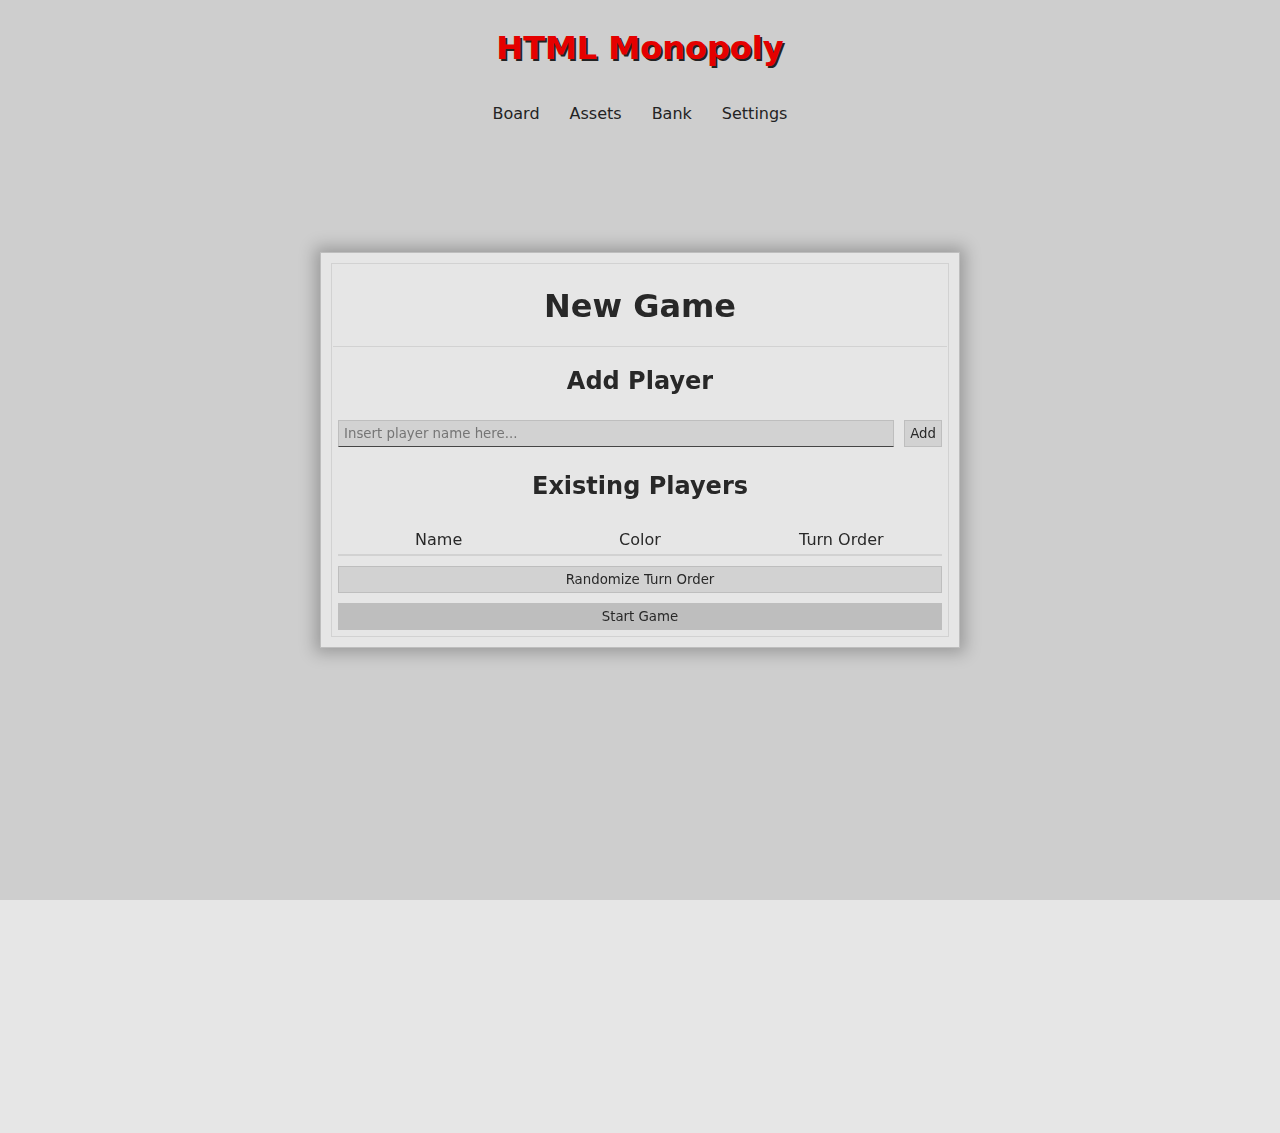
<file: index.html>
<!DOCTYPE html>
<html>
    <head>
        <title>Monopoly</title>
        <link rel="stylesheet" href="layout.css">
        <link rel="stylesheet" href="index.css">
        <link rel="stylesheet" href="theme.css">
        <link rel="stylesheet" href="deed.css">
        <link rel="stylesheet" href="board.css">
    </head>

    <body>
        <dialog id="newgame-dialog">
            <h1>New Game</h1>

            <hr>

            <h2>Add Player</h2>
            <div class="fullwide hstack">
                <input id="name-input" class="expand" type="text" placeholder="Insert player name here...">
                <button id="add-button" onclick="addPlayer()">Add</button>
            </div>

            <h2>Existing Players</h2>
            <table class="players-table">
                <thead>
                    <tr class="header-row">
                        <th>Name</th>
                        <th>Color</th>
                        <th>Turn Order</th>
                    </tr>
                </thead>

                <tbody id="existing-players">
                </tbody>
            </table>

            <button onclick="randomizeTurnOrder()">Randomize Turn Order</button>
            <button onclick="startGame()" id="start-button" disabled="true">Start Game</button>
        </dialog>

        <dialog id="rent-dialog">
            <h1>Rent Due</h1>

            <hr>

            <h2>Amount Owed</h2>
            <p id="rent-owed"></p>

            <button onclick="payRent()" id="payrent-button">Pay Rent</button>
            <button onclick="currentPlayer().raiseCapital()" id="raisecapital-button">Raise Capital</button>
            <button onclick="promptBankruptcy()" id="declarebankruptcy-button">Declare Bankruptcy</button>
        </dialog>

        <dialog id="bankruptcy-dialog">
            <h1>Declare Bankruptcy</h1>

            <hr>

            <h2>Are you sure you want to declare bankruptcy?</h2>
            <p>All assets&mdash;including properties, improvements, available cash, and cards&mdash;will be ceded to <b id="bankruptcy-target"></b></p>

            <button onclick="confirmBankruptcy()">Yes</button>
            <button onclick="rejectBankruptcy()">No</button>
        </dialog>

        <dialog id="buy-dialog">
            <h1>Property Available</h1>

            <hr>

            <h2 class="buy-target"></h2>
            <p>The property is for sale; do you want to buy it now or put it up for auction?</p>

            <button onclick="buyNow()" id="buynow-button">Buy Now</button>
            <button onclick="auctionOff()" id="auction-button">Auction Off</button>
        </dialog>

        <dialog id="auction-dialog">
            <h1>Property Auction</h1>

            <hr>

            <h2 class="buy-target"></h2>

            <div id="auctionturn-container"></div>

            <h3>Auction Log</h3>
            <textarea id="auction-log" readonly="true"></textarea>
            
            <h3>Current High Bid</h3>
            <p class="high-bid">0&cent;</p>

            <h3>Auction Actions</h3>
            <button onclick="bid1()" id="bid1-button">Bid +1&cent;</button>
            <button onclick="bid10()" id="bid10-button">Bid +10&cent;</button>
            <button onclick="bid100()" id="bid100-button">Bid +100&cent;</button>
            <button onclick="withdraw()" id="withdraw-button">Withdraw</button>
        </dialog>

        <dialog id="buyconfirm-dialog">
            <h1>Buy Property</h1>
            
            <hr>

            <h2 class="buy-target"></h2>
            <p>The property is for sale; are you sure you want to buy it now?</p>

            <button onclick="confirmBuy()">Yes</button>
            <button onclick="rejectBuy()">No</button>
        </dialog>

        <dialog id="auction-dialog">
            <h1>Auction Property</h1>

            <hr>
        </dialog>

        <dialog id="insufficientfunds-dialog">
            <h1>Notice</h1>

            <hr>

            <h2>Insufficient Funds</h2>
            <p>You don't have enough money to complete the requested transaction.</p>

            <button onclick="confirmAccept()">Accept</button>
        </dialog>

        <dialog id="auctioncongrats-dialog">
            <h1>Property Auction</h1>

            <hr>

            <h2 class="buy-target"></h2>
            <p>Congratulations, <span id="auction-winner"></span>, you have won <span class="buy-target"></span> for <span class="high-bid">&cent;</span>!</p>

            <button onclick="acceptCongrats()">Accept</button>
        </dialog>

        <dialog id="wincongrats-dialog">
            <h1>Game Over</h1>

            <hr>

            <h2>You Win</h2>
            <p>Congratulations, <span id="game-winner"></span>, you have won the game!</p>

            <!-- TODO: -->
            <h2>Final Statistics</h2>
            <table></table>

            <button onclick="location.reload()">Accept</button>
        </dialog>

        <dialog id="traderequestor-dialog">
            <h1>Trade Requestor</h1>

            <hr>

            <h2>Outgoing Request</h2>
            <p>With whom would you like to trade?</p>

            <select id="trade-players"></select>

            <button onclick="submitTradeRequest()">Submit</button>
        </dialog>

        <dialog id="traderequest-dialog">
            <h1>Trade Requestee</h1>

            <hr>

            <h2>Incoming Request</h2>
            <p><span class="trade-requestee"></span>, would you like to trade with <span class="trade-requestor"></span>?</p>

            <button onclick="acceptTradeRequest()">Accept</button>
            <button onclick="tradeRequestDialog.close()">Reject</button>
        </dialog>

        <dialog id="trade-dialog">
            <h1>Trade</h1>

            <hr>

            <h2>My Offer</h2>
            <i>You are trading with <span class="trade-requestee"></span></i>

            <h3>You Give</h3>
            <div class="trade-give">
                <label>Cash
                    <input id="give-cash">
                </label>

                <label>Properties
                    <select id="give-properties" multiple></select>
                </label>

                <label>Cards
                    <select id="give-cards" multiple></select>
                </label>
            </div>

            <h3>You Want</h3>
            <div class="trade-want">
                <label>Cash
                    <input id="want-cash">
                </label>

                <label>Properties
                    <select id="want-properties" multiple></select>
                </label>

                <label>Cards
                    <select id="want-cards" multiple></select>
                </label>
            </div>

            <button onclick="makeTradeOffer()">Make Offer</button>
            <button onclick="tradeDialog.close()">Cancel</button>
        </dialog>

        <dialog id="tradeoffer-dialog">
            <h1>Trade Offer</h1>

            <hr>

            <h2><span class="trade-requestor"></span>'s Offer</h2>
            <i>You are trading with <span class="trade-requestor"></span></i>

            
            <h3>You Get</h3>
            <div class="trade-get">
                <label>Cash
                    <input  id="get-cash">
                </label>

                <label>Properties
                    <select  id="get-properties" multiple></select>
                </label>

                <label>Cards
                    <select  id="get-cards" multiple></select>
                </label>
            </div>

            <h3>You Cede</h3>
            <div class="trade-cede">
                <label>Cash
                    <input  id="cede-cash">
                </label>

                <label>Properties
                    <select  id="cede-properties" multiple></select>
                </label>

                <label>Cards
                    <select  id="cede-cards" multiple></select>
                </label>
            </div>

            <button onclick="acceptTradeOffer()">Accept</button>
            <button onclick="rejectTradeOffer()">Reject</button>
        </dialog>

        <dialog id="draw-dialog">
            <h1 id="draw-type"></h1>

            <hr>

            <h2 id="draw-title"></h2>
            <p id="draw-text"></p>

            <button onclick="acceptDraw()">Accept</button>
        </dialog>

        <dialog id="jail-dialog">
            <h1>In Jail</h1>

            <hr>

            <h2>Available Actions</h2>
            <p><span id="jail-target"></span>, you are in Jail.</p>

            <button id="jail-usecard" onclick="useBailCard()">Use Get Out of Jail Free Card (<span id="jail-cardsremaining"></span> remaining)</button>
            <button id="jail-paybail" onclick="payBail()">Pay Bail (50¢)</button>
            <button onclick="rollJailDice()" id="jail-rolldice">Roll Dice (<span id="jail-attemptsremaining"></span> attempts remaining)</button>
        </dialog>

        <dialog id="forcebail-dialog">
            <h1>Jail Bail</h1>

            <hr>

            <h2>Attempts Exhausted</h2>
            <p>You have run out of doubles roll attempts and now must pay bail to free yourself.</p>

            <button onclick="payForceBail()">Pay 50¢</button>
        </dialog>

        <dialog id="jaildice-dialog">
            <h1>Jail Doubles Attempt</h1>

            <hr>

            <h2>Attempt <span id="jaildice-result"></span></h2>
            <p id="jaildice-explanation"></p>

            <button onclick="acceptJailDice()">Accept</button>
        </dialog>

        <dialog id="gotojail-dialog">
            <h1>Go To Jail</h1>

            <hr>

            <h2>Sent To Jail</h2>
            <p>You have been imprisoned, effective immediately, and any potential GO salary has been forfeited.</p>

            <button onclick="acceptGoToJail()">Accept</button>
        </dialog>

        <dialog id="management-dialog">
            <h1>Property Management</h1>

            <hr>

            <h2>Select A Property</h2>
            <select id="selected-property"></select>

            <button id="improve-property" onclick="improveSelectedProperty()">Improve</button>
            <button id="demolish-property" onclick="demolishSelectedProperty()">Demolish</button>
            
            <hr>
            
            <button onclick="managementDialog.close()">Close</button>
        </dialog>

        <dialog id="managementconfirm-dialog">
            <h1>Property Management</h1>

            <hr>

            <h2>Confirm Action</h2>
            <p>Are you sure you want to <span id="management-result"></span>.</p>

            <button onclick="confirmManagementAction()">Yes</button>
            <button onclick="managementConfirmDialog.close()">No</button>
        </dialog>

        <header>
            <h1>HTML Monopoly</h1>

            <nav>
                <ul id="navbar" class="hstack">
                    <li>Board</li>
                    <li>Assets</li>
                    <li>Bank</li>
                    <li>Settings</li>
                </ul>
            </nav>
        </header>

        <div id="game">
            <!-- Board tab -->
            <div class="board-container hidden">
                <div class="overlay">
                    <h1>Game In Progress</h1>

                    <hr>

                    <h2>Players</h2>
                    <div id="turn-container">
                    </div>
                    
                    <h2>Log</h2>
                    <textarea id="output-log" readonly="true"></textarea>

                    <h2>Actions</h2>
                    <div class="player-actions hstack">
                        <button id="roll-button" onclick="currentPlayer().roll()">Roll</button>
                        <button id="trade-button" onclick="currentPlayer().trade()">Trade</button>
                        <button id="endturn-button" onclick="currentPlayer().endTurn()">End Turn</button>
                        <button id="manage-button" onclick="promptPropertyManagement()">Manage Properties</button>
                        <button onclick="promptBankruptcy()">Declare Bankruptcy</button>
                    </div>
                </div>
        
                <div class="board">
                    <div class="vstack">
                        <!-- board top -->
                        <div class="hstack side" id="s3">
                            <!-- TODO: go to jail corner -->
                            <board-corner square="30" which="3"></board-corner>
                            <board-property square="29"></board-property> <!-- Marvin Gardens -->
                            <board-utility square="28"></board-utility>   <!-- Water Works -->
                            <board-property square="27"></board-property> <!-- Ventnor Avenue -->
                            <board-property square="26"></board-property> <!-- Atlantic Avenue -->
                            <board-railroad square="25"></board-railroad> <!-- B. & O. Railroad -->
                            <board-property square="24"></board-property> <!-- Illinois Avenue -->
                            <board-property square="23"></board-property> <!-- Indiana Avenue -->
                            <board-draw square="22"></board-draw>         <!-- Chance -->
                            <board-property square="21"></board-property> <!-- Kentucky Avenue -->
                            <!-- TODO: free parking corner -->
                            <board-corner square="20" which="2"></board-corner> 
                        </div>
            
                        <!-- board left and right -->
                        <div class="hstack">
                            <!-- board left -->
                            <div class="rotation-wrapper-outer">
                                <div class="rotation-wrapper-inner">
                                    <div class="hstack side" id="s2">
                                        <board-property square="19"></board-property> <!-- New York Avenue -->
                                        <board-property square="18"></board-property> <!-- Tennessee Avenue -->
                                        <board-draw square="17"></board-draw>         <!-- Community Chest -->
                                        <board-property square="16"></board-property> <!-- St. James Place -->
                                        <board-railroad square="15"></board-railroad> <!-- Pennsylvania Railroad -->
                                        <board-property square="14"></board-property> <!-- Virginia Avenue -->
                                        <board-property square="13"></board-property> <!-- States Avenue -->
                                        <board-utility square="12"></board-utility>   <!-- Electric Company -->
                                        <board-property square="11"></board-property> <!-- St. Charles Place -->
                                    </div>
                                </div>
                            </div>
                    
                            <!-- board right -->
                            <div class="hstack side" id="s4">
                                <board-property square="39"></board-property> <!-- Boardwalk -->
                                <board-tax square="38"></board-tax>           <!-- Luxury Tax -->
                                <board-property square="37"></board-property> <!-- Park Place -->
                                <board-draw square="36"></board-draw>         <!-- Chance -->
                                <board-railroad square="35"></board-railroad> <!-- Short Line-->
                                <board-property square="34"></board-property> <!-- Pennsylvania Avenue -->
                                <board-draw square="33"></board-draw>         <!-- Community Chest -->
                                <board-property square="32"></board-property> <!-- North Carolina Avenue -->
                                <board-property square="31"></board-property> <!-- Pacific Avenue -->
                            </div>  
                        </div>
            
                        <!-- board bottom -->
                        <div class="hstack side" id="s1">
                            <!-- TODO: jail corner -->
                            <board-corner square="10" which="1"></board-corner>
                            <board-property square="9"></board-property> <!-- Connecticut Avenue-->
                            <board-property square="8"></board-property> <!-- Vermont Avenue -->
                            <board-draw square="7"></board-draw>         <!-- Chance -->
                            <board-property square="6"></board-property> <!-- Oriental Avenue -->
                            <board-railroad square="5"></board-railroad> <!-- Reading Railroad-->
                            <board-tax square="4"></board-tax>           <!-- Income Tax-->
                            <board-property square="3"></board-property> <!-- Baltic Avenue -->
                            <board-draw square="2"></board-draw>         <!-- Commmunity Chest -->
                            <board-property square="1"></board-property> <!-- Mediterranean Avenue -->
                            <!-- TODO: go corner -->
                            <board-corner square="0" which="0"></board-corner>
                        </div>
                    </div>
                </div>
            </div>
    
            <div class="vstack hidden">
                <h2>Assets</h2>

                <h3>Player Accounts</h3>
                <table>
                    <thead>
                        <tr class="header-row">
                            <th>Name</th>
                            <th>Available Balance</th>
                            <th>Net Worth</th>
                        </tr>
                    </thead>

                    <tbody id="assets-players">
                    </tbody>
                </table>

                <h3>My Titles</h3>
                <div id="asset-container">
                </div>
            </div>
    
            <div class="vstack hidden">
                <h2>Bank</h2>

                <h3>Improvements</h3>
                <table>
                    <thead>
                        <tr class="header-row">
                            <th>Type</th>
                            <th>Available</th>
                            <th>In Use</th>
                            <th>Total</th>
                        </tr>
                    </thead>

                    <tbody id="property-container">
                    </tbody>
                </table>
                
                <h3>Trading</h3>
                <div class="hstack">
                    <label>Initiate trade with...
                        <select id="initiate-trade">
                            <option>Player 1</option>
                            <option>Player 2</option>
                            <option>Player 3</option>
                            <option>Player 4</option>
                        </select>
                    </label>
    
                    <button>Go</button>
                </div>
            </div>
    
            <div class="hidden">
                <h2>Settings</h2>
                <p>Work in Progress&hellip;</p>
            </div>
        </div>
    </body>

    <script src="deed.js"></script>
    <script src="index.js"></script>
    <script src="game.js"></script>
    <script src="board.js"></script>
</html>
</file>
<file: layout.css>
:root {
    --property-width: 80px;
    --property-height: 120px;
}

.vstack {
    display: flex;
    flex-direction: column;
}

.hstack {
    display: flex;
    flex-direction: row;
}

.dummy {
    flex: 1;
}

.expand {
    flex-grow: 1;
}

.fullwide {
    width: 100%;
}

.nospacing {
    padding: 0;
    margin: 0;
}

.hidden {
    visibility: hidden;
}
</file>
<file: index.css>
* {
    box-sizing: border-box;
    appearance: none;
    color: var(--foreground);
    font-family: system-ui;
    perspective: 1500px;
}

header {
    h1 {
        color: red;
        text-shadow: 2px 2px 0px var(--foreground);
    }

    nav {
        ul {
            list-style-type: none;
            justify-content: center;
            margin: 0;
            padding: 0;

            li {
                border-bottom: 1px solid transparent;
                transition: border-bottom 250ms ease-in-out;
                margin: 10px;
                padding: 5px;
            }

            li:hover {
                border-color: color-mix(in srgb, var(--foreground) 30%, rgb(128, 128, 128) 70%);
            }

            li.active-tab {
                font-weight: bold;
                border-color: color-mix(in srgb, var(--foreground) 30%, rgb(64, 64, 64) 70%);
            }
        }
    }
}

body {
    background-color: var(--background);
    display: flex;
    flex-direction: column;
    align-items: center;
    text-align: center;
}

button, select, output, input, textarea {
    background-color: var(--background-l);
    border: 1px solid var(--background-ll);
    transition: background-color 250ms ease-in-out;
    outline: none;
    padding: 5px;
    margin: 5px;
}

button:hover, select:hover {
    background-color: var(--background-ll);
}

input:focus {
    appearance: none;
    border-bottom: 1px solid var(--foreground-l);
}

button:disabled, button:disabled:hover {
    background: var(--background-ll);
}

table {
    border-collapse: collapse;
    table-layout: fixed;
    width: 30rem;

    * {
        font-weight: normal;
    }
}

th, td {
    padding: 5px;
}

tr {
    border-top: 1px solid var(--background-l);
}

dialog[open] {
    display: flex;
    flex-direction: column;
    background-color: var(--background);
    box-shadow: 0px 0px 15px 5px var(--shadow-color);
    border: 1px solid var(--background-ll);
    outline: 1px solid var(--background-l);
    outline-offset: -12px;
    width: 40rem;
    padding: 12px;
}

label {
    display: inline;
    vertical-align: middle;
}

hr {
    border: none;
    border-top: 1px solid var(--background-l);
    margin: 0;
}

.turn {
    display: flex;
    flex-direction: column;
    justify-content: center;
}

.turn::after {
    content: '';
    padding-bottom: 5px;
    border-bottom: 1px solid var(--background-ll);
    transition: all 250ms;
    width: 80%;
    margin: auto;
}

.turn.active::after {
    border-bottom: 1px solid var(--foreground-l);
    width: 100%;
}


#turn-container {
    display: flex;
    gap: 10px;
    justify-content: center;
}

.players-table {
    /* TODO: don't require doing a calc here to set the margin correctly */
    width: calc(100% - 10px);
    margin: 5px;
}

.player-actions {
    button {
        width: 7rem;
    }
}

.errored {
    outline: 1px solid red;
}

header, #game {
    justify-content: center;
    width: 100%;
}

textarea {
    resize: none;
}

#output-log {
    width: calc(100% - 10px);
    height: 200px;
    margin: 5px;
}

.header-row {
    border: none;
    border-bottom: 2px solid var(--background-l);
}

#auctionturn-container {
    display: flex;
    gap: 10px;
    justify-content: center;
}

#game > * {
    position: absolute;
    width: 100%;
    justify-content: center;
    align-items: center;
}

#asset-container {
    display: flex;
    flex-direction: row;
    justify-content: center;
    flex-wrap: wrap;
    width: 1000px;

    > * {
        margin: 5px;
    }
}

.player-color {
    display: flex;
    justify-content: center;
    align-items: center;

    > p {
        margin: 5px;
    }
}

.circle {
    border-radius: 50%;
    width: 5px;
    height: 5px;
}

.insufficient {
    display: flex;
    flex-direction: column;
    font-size: 30pt;
    color: red;
    margin: 0 0 20px 0;
}

.insufficient::after {
    font-size: initial;
    content: 'Insufficient money to pay outstanding rent charge. Raise capital to settle the balance or declare bankruptcy.';
}

.withdrawn {
    filter: contrast(0);
}

.trade-give, .trade-want, .trade-get, .trade-cede {
    display: flex;
    flex-direction: column;
    align-items: center;
    justify-content: center;
    width: 100%;

    label {
        display: inline-block;
        width: 50%;
        text-align: right;
    }

    label, input, select {
        vertical-align: middle;
    }

    input, select {
        width: 15em;
        height: 3em;
    }
}

.trade-want, .trade-cede {
    padding-bottom: 20px;
}
</file>
<file: theme.css>
* {
    --accent-purple-d: rgb(123, 112, 211);
    --accent-purple: rgb(143, 132, 231);
    --accent-purple-l: rgb(163, 152, 251);

    --accent-blue-d: rgb(83, 134, 189);
    --accent-blue: rgb(103, 154, 209);
    --accent-blue-l: rgb(123,174, 229);

    --shadow-color: rgba(0, 0, 0, 0.25);
}

/* @media (prefers-color-scheme: light) { */
    * {
        --foreground-d: rgb(30, 30, 30) !important;
        --foreground: rgb(40, 40, 40) !important;
        --foreground-l: rgb(69, 69, 69) !important;
    
        --background-ll: rgb(190, 190, 190) !important;
        --background-l: rgb(210, 210, 210) !important;
        --background: rgb(230, 230, 230) !important;
        --background-d: rgb(250, 250, 250) !important;
    }
/* } */

/* @media (prefers-color-scheme: dark) {
    * {
        --my-background-d: rgb(30, 30, 30) !important;
        --my-background: rgb(40, 40, 40) !important;
        --my-background-l: rgb(69, 69, 69) !important;
    
        --my-foreground-d: rgb(210, 210, 210) !important;
        --my-foreground: rgb(230, 230, 230) !important;
        --my-foreground-l: rgb(250, 250, 250) !important;
    }
} */
</file>
<file: deed.css>
.deed {
    display: flex;
    flex-direction: column;

    border: 0.5px solid var(--foreground);
    outline: 1px solid var(--foreground);
    outline-offset: -12px;

    background-color: var(--background-d);
    box-shadow: 0px 0px 15px 5px var(--shadow-color);

    width: 250px;
    height: 300px;

    h1, h2, p {
        margin: 0;
    }

    ul {
        padding: 0;
        margin: 0;
        list-style-type: none;

        li {
            display: flex;
        }
    }   
}

.titlebar {
    border: 1px solid var(--foreground);
    margin: 12px 0px;
    white-space: nowrap; 
    
    h2 {
        text-overflow: ellipsis;
        overflow: hidden;
        padding: 0 5px;
    }
}

.title-content {
    display: flex;
    flex-direction: column;
    justify-content: space-between;
    height: 100%;
    
    margin: 12px;
    padding: 0px 12px;
}

.columnized {
    display: flex;
    justify-content: space-between;
    padding-bottom: 12px;
}

.utility-content {
    display: flex;
    flex-direction: column;
    height: 100%;
    margin: 12px;
    padding: 0px 12px;

    h3 {
        margin: 0;
    }

    p {
        text-align: left;
    }
}

.name {
    width: 100%;
    border-top: 1px solid var(--foreground);
    border-bottom: 1px solid var(--foreground);
}

.mortgaged, .mortgaged * {
    position: absolute;
    width: 100%;
    height: 100%;
}

.mortgaged {
    text-align: left;
    backdrop-filter: brightness(0.8);
    z-index: 100;
}

.left {

}

.right {
    direction: rtl;
}

.indented {
    text-indent: 1em;
}

.nudge {
    padding-top: 6px;
}

.icon {
    font-size: 3rem;
    padding-bottom: 12px;
}
</file>
<file: board.css>
:root {
    --player-one-color: red;
    --player-two-color: orange;
    --player-three-color: yellow;
    --player-four-color: green;
    --player-five-color: blue;
    --player-six-color: purple;
}

:root {
    --owned-height: 5px;
    --token-height: 15px;
    --token-spread: 25px;
}

:root {
    --house-color: rgb(22, 68, 11);
    --hotel-color: rgb(190, 10, 5);
}

.board-container {
    display: flex;
    justify-content: center;
    align-items: center;
    text-align: center;
    margin-top: 25px;

    * {
        font-size: 0.7rem;
    }

    p {
        margin: 5px;
    }
}

.overlay {
    position: absolute;
    z-index: 2;
    box-shadow: 0px 0px 15px 5px var(--shadow-color);
    border: 1px solid var(--background-ll);
    outline: 1px solid var(--background-l);
    outline-offset: -12px;
    padding: 12px;
}

.board {
    border: 4px solid black;
    box-shadow: 0px 0px 15px 5px var(--shadow-color);
    width: max-content;
    height: max-content;

    * {
        box-sizing: border-box;
    }
}

.side {
    transform-origin: center;
    justify-content: center;
    width: max-content;
}

#s2 {
    display: flex;
    flex-direction: row; 

    transform-origin: top left;
    transform: rotate(90deg) translate(0, -100%);
    margin-top: -50%;
}

.rotation-wrapper-outer {
    display: table;
    width: max-content;
}

.rotation-wrapper-inner {
    padding: 50% 0;
    height: 0;
}

#s3 {
    transform: rotate(180deg);
}

#s4 {
    position: relative;
    left: var(--property-height);
    transform-origin: top left;
    transform: rotate(-90deg) translateX(calc(-350%));
    height: var(--property-height);
    width: var(--property-height);
}


@media (prefers-color-scheme: light) {
    :root {
        --board-color: color-mix(in srgb, limegreen 15%, white 85%);
    }
}

@media (prefers-color-scheme: dark) {
    :root {
        --board-color: color-mix(in srgb, limegreen 15%, lightgray 85%);
    }
}

.space-wrapper {
    display: flex;
    margin: 0;
    padding: 0;
}

.space {
    display: flex;
    flex-direction: column;
    justify-content: space-between;
    background-color: var(--board-color);
    border-width: 2px 1px 0px 1px;
    border-style: solid;
    border-color: black;
    font-size: smaller;
    text-align: center;
    width: var(--property-width);
    height: var(--property-height);
}

.space[owned] {
    display: flex;
    align-items: center;
}

.space[owned]::after {
    position: absolute;
    top: calc(100% + 10px);
    content: '';
    border: 1px solid black;
    border-radius: var(--owned-height);
    width: 60%;
    height: var(--owned-height);
    display: none;
}

.space[owned="0"]::after {
    background-color: var(--player-one-color);
    display: initial;
}

.space[owned="1"]::after {
    background-color: var(--player-two-color);
    display: initial;
}

.space[owned="2"]::after {
    background-color: var(--player-three-color);
    display: initial;
}

.space[owned="3"]::after {
    background-color: var(--player-four-color);
    display: initial;
}

.space[owned="4"]::after {
    background-color: var(--player-five-color);
    display: initial;
}

.space[owned="5"]::after {
    background-color: var(--player-six-color);
    display: initial;
}

.space-color {
    display: flex;
    justify-content: center;
}

.space-color[improvement]::after {
    font-size: 18pt;
    -webkit-text-stroke: 2px;
    transform: translateY(-28%);
}

.space-color[improvement="1"]::after {
    color: var(--house-color);
    content: '\2302';
}

.space-color[improvement="2"]::after {
    color: var(--house-color);
    content: '\2302 \2302';
}

.space-color[improvement="3"]::after {
    color: var(--house-color);
    content: '\2302 \2302 \2302';
}

.space-color[improvement="4"]::after {
    color: var(--house-color);
    content: '\2302 \2302 \2302 \2302';
}

.space-color[improvement="5"]::after {
    color: var(--hotel-color);
    content: '\2302';
}


.player1, .player2, .player3, .player4, .player5, .player6 {
    display: flex;
    position: absolute;
    top: 50%;
    left: 50%;
    border: 1px solid black;
    border-radius: 50%;
    width: var(--token-height);
    height: var(--token-height);
    z-index: 100;
}

.player1 {
    background-color: var(--player-one-color);
    transform: translate(calc(var(--token-spread) * cos(0deg) - calc(var(--token-height) / 2)), calc(var(--token-spread) * sin(0deg) - calc(var(--token-height) / 2)));
} 

.player2 {
    background-color: var(--player-two-color);
    transform: translate(calc(var(--token-spread) * cos(-60deg) - calc(var(--token-height) / 2)), calc(var(--token-spread) * sin(-60deg) - calc(var(--token-height) / 2)));
}

.player3 {
    background-color: var(--player-three-color);
    transform: translate(calc(var(--token-spread) * cos(-120deg) - calc(var(--token-height) / 2)), calc(var(--token-spread) * sin(-120deg) - calc(var(--token-height) / 2)));
}

.player4 {
    background-color: var(--player-four-color);
    transform: translate(calc(var(--token-spread) * cos(-180deg) - calc(var(--token-height) / 2)), calc(var(--token-spread) * sin(-180deg) - calc(var(--token-height) / 2)));
}

.player5 {
    background-color: var(--player-five-color);
    transform: translate(calc(var(--token-spread) * cos(-240deg) - calc(var(--token-height) / 2)), calc(var(--token-spread) * sin(-240deg) - calc(var(--token-height) / 2)));
}

.player6 {
    background-color: var(--player-six-color);
    transform: translate(calc(var(--token-spread) * cos(-300deg) - calc(var(--token-height) / 2)), calc(var(--token-spread) * sin(-300deg) - calc(var(--token-height) / 2)));
}

.corner {
    background-color: var(--board-color);
    width: var(--property-height);
    height: var(--property-height);
    border: 1px solid black;
}

.space-color {
    border-bottom: 2px solid black;
    width: 100%;
    height: 25px;
}

.space-content {
    display: flex;
    flex-direction: column;
    justify-content: space-between;

    font-size: smaller;
    text-align: center;
    height: 100%;    

    * {
        color: black;
    }
}

.space .icon {
    font-size: 1.5rem;
    padding: 0;
    margin: 0;
}

.chance .icon {
    font-size: 4rem;
    color: rgb(61, 61, 255);
    -webkit-text-stroke: 2px black;
}

.targeted {
    filter: brightness(1.8);
}

.highlighted {
    filter: brightness(1.2);
}

.corner {
    display: flex;
    flex-direction: column;
    justify-content: space-between;

    .top {
        margin-bottom: 0;
    }

    .middle {
        margin: 0;
    }

    .bottom {
        margin-top: 0;
    }
}

.freeparking {
    .middle {
        font-size: 24pt;
    }

    .freeparking-wrapper {
        display: flex;
        flex-direction: column;
        justify-content: center;
        transform: rotate(-45deg);
        height: 100%;
    }
}

.go {
    .top, .middle {
        width: 60%;
    }

    .top {
        font-size: 6pt;
        margin-top: 0;
    }

    .middle, .bottom {
        font-size: 30pt;
        color: red;
        -webkit-text-stroke: 1px black;
    }

    .top-wrapper {
        transform: rotate(-45deg) translateX(5px);
    }

    .go-wrapper {
        /* transform: translateY(-5px); */
    }
}

.jail-wrapper {
    display: flex;
    justify-content: right;
    width: 100%;
    height: 100%;

    .injail {
        display: flex;
        flex-direction: column;
        align-items: center;
        background: orange;
        border-width: 0 0 2px 2px;
        border-style: solid;
        border-color: black;
        width: 75%;
        height: 75%;

        p {
            margin: 0;
        }

        .injail-wrapper {
            display: flex;
            flex-direction: column;
            justify-content: center;
            height: 100%;
            transform: rotate(45deg);
        }

        .middle {
            display: flex;
            justify-content: center;
            background: white;
            border-color: black;
            border-style: solid;
            border-width: 2px 1px;
            width: 40px;
            height: 40px;

            .bar {
                border-color: black;
                border-style: solid;
                border-width: 0 1px;
                width: calc(100% / 3);
            }
        }
    }
}

.justvisiting {
    position: absolute;
    display: flex;
    flex-direction: column;
    align-items: center;
    justify-content: center;
    width: 100%;
    height: 100%;

    .just {
        position: absolute;
        transform: rotate(90deg) translateY(44px);
    }

    .visting {
        position: absolute;
        transform: translateY(44px);
    }
}

.gotojail-wrapper {
    display: flex;
    flex-direction: column;
    justify-content: center;
    height: 100%;
    transform: rotate(45deg);

    .top {
        margin-bottom: 0;
    }

    .middle {
        font-size: 40pt;
    }

    .bottom {
        margin-top: 0;
    }
}
</file>
